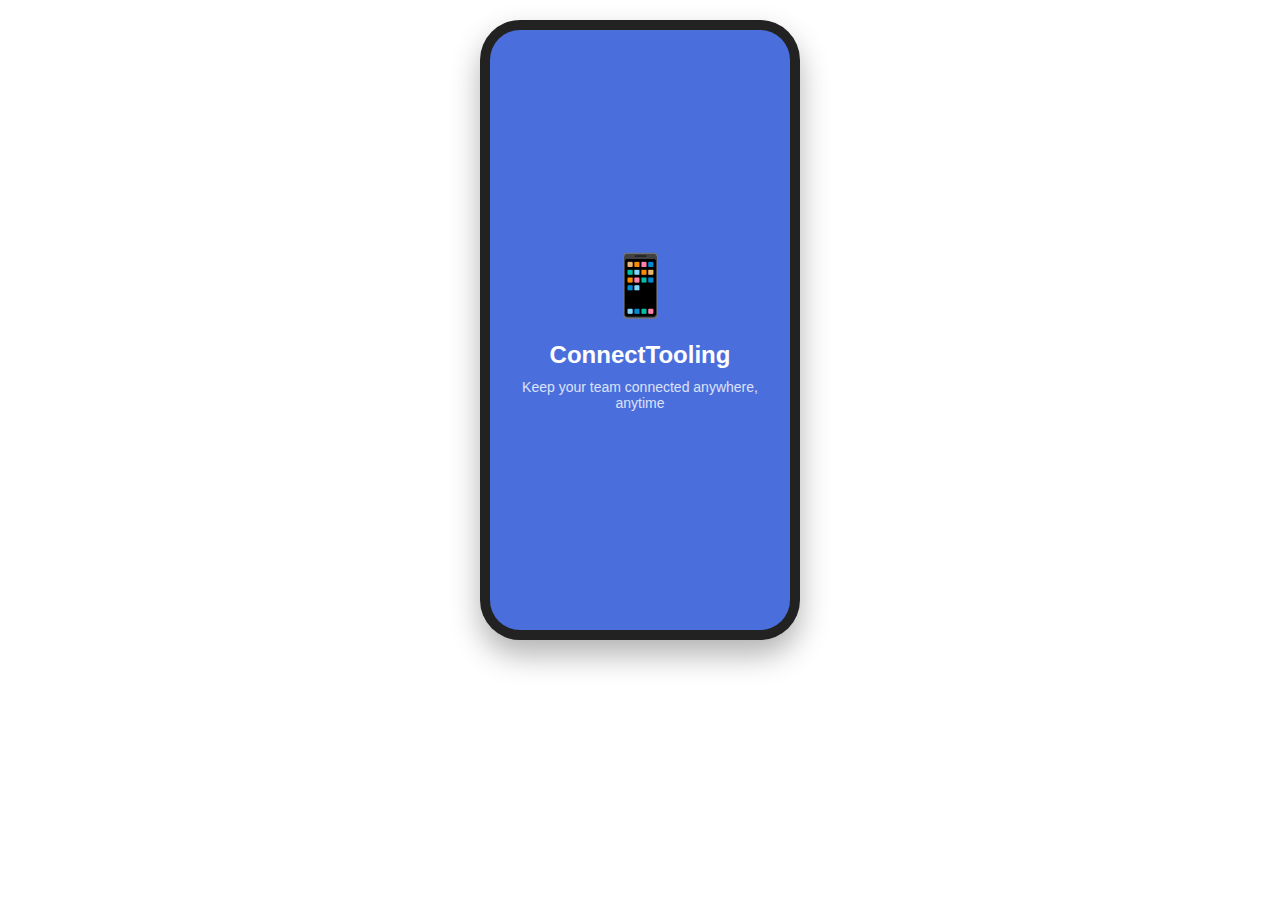
<file: img/phone-mockup.html>
<!DOCTYPE html>
<html lang="en">
<head>
    <meta charset="UTF-8">
    <meta name="viewport" content="width=device-width, initial-scale=1.0">
    <title>Phone Mockup</title>
    <style>
        body {
            margin: 0;
            padding: 0;
            background-color: transparent;
        }
        .phone-mockup {
            width: 300px;
            height: 600px;
            background-color: #222;
            border-radius: 40px;
            position: relative;
            padding: 10px;
            box-shadow: 0 15px 30px rgba(0,0,0,0.3);
            margin: 20px auto;
        }
        .screen {
            width: 100%;
            height: 100%;
            background-color: #4a6fdc;
            border-radius: 30px;
            overflow: hidden;
            display: flex;
            flex-direction: column;
            justify-content: center;
            align-items: center;
            color: white;
            text-align: center;
            font-family: Arial, sans-serif;
        }
        .app-icon {
            font-size: 60px;
            margin-bottom: 20px;
        }
        .app-name {
            font-size: 24px;
            font-weight: bold;
            margin-bottom: 10px;
        }
        .app-tagline {
            font-size: 14px;
            max-width: 80%;
            opacity: 0.8;
        }
    </style>
</head>
<body>
    <div class="phone-mockup">
        <div class="screen">
            <div class="app-icon">📱</div>
            <div class="app-name">ConnectTooling</div>
            <div class="app-tagline">Keep your team connected anywhere, anytime</div>
        </div>
    </div>
</body>
</html>
</file>
